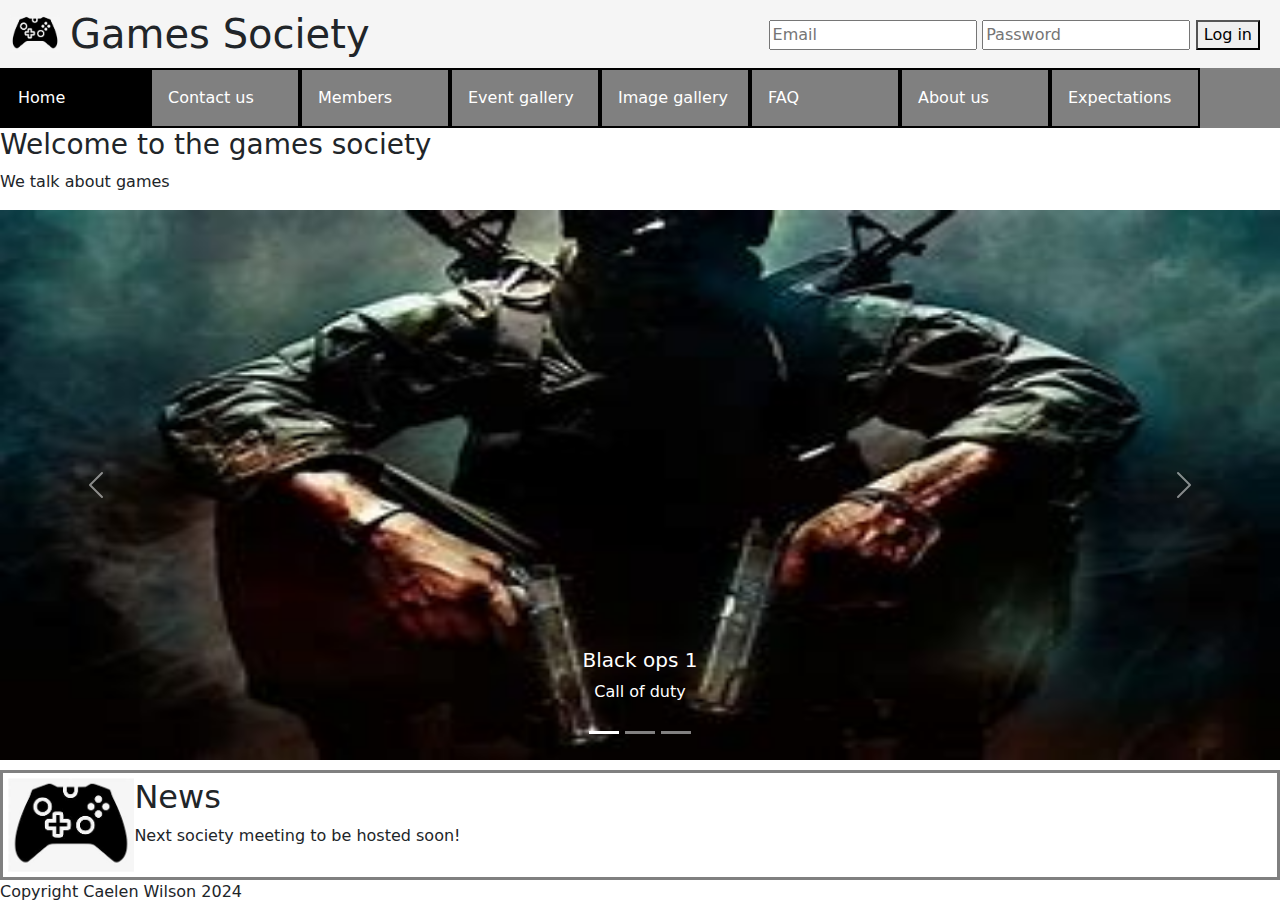
<file: index.html>
<!--
Threat Model
Threat Source: External
Threat Agent: Human
Threat Intention: Intentional
Threat Motivation: Unauthorised access, data theft
Threat Impact: Trust in society lost, user accounts accessed and potentially sensitive data leaked.
Threat Mitigation: Use HTTPS, encrypt user data and have 2fa and have data validation of the login
-->

<!DOCTYPE html>
<html lang="en-GB">
  <!-- Head -->
    <head>
        <title> Society </title>
        <link href="https://cdn.jsdelivr.net/npm/bootstrap@5.3.3/dist/css/bootstrap.min.css" rel="stylesheet" integrity="sha384-QWTKZyjpPEjISv5WaRU9OFeRpok6YctnYmDr5pNlyT2bRjXh0JMhjY6hW+ALEwIH" crossorigin="anonymous">
        <script src="https://cdn.jsdelivr.net/npm/bootstrap@5.3.3/dist/js/bootstrap.bundle.min.js" integrity="sha384-YvpcrYf0tY3lHB60NNkmXc5s9fDVZLESaAA55NDzOxhy9GkcIdslK1eN7N6jIeHz" crossorigin="anonymous"></script>
        <link rel="stylesheet" href="css/main.css">
        <meta charset="UTF-8">
    </head>

    <body>
    <!-- Header -->
    <header>
      <div class="header">
        <img src="Images/logo.jfif" alt="Logo" id = "logo">
        <h1 id = "h1"> Games Society </h1>
              <form class="formheader" name = "loginForm">
        <fieldset>
        <input type = "text" name = "Email" placeholder="Email">
        <input type = "text" name = "Password" placeholder="Password">
        <button type="button" value = "Login" onclick="loginClick()">Log in</button>
        </fieldset>
    </form>
    </div>
    </header>
    <!-- Nav bar -->
    <nav>
      <ul>
          <li class = "active"><a href="index.html"> Home </a></li>
          <li><a href="contact_us.html"> Contact us</a></li>
          <li><a href="current_members.html"> Members</a></li>
          <li><a href="event_gallery.html"> Event gallery</a></li>
          <li><a href="img_galley.html"> Image gallery</a></li>
          <li><a href="faq.html"> FAQ </a></li>
          <li><a href="about_us.html"> About us </a></li>
          <li><a href="expectations.html"> Expectations </a></li>
      </ul>
  </nav>

        <main>
          <!-- Main body -->
            <div>
                <h3>Welcome to the games society</h3>
                <p>We talk about games</p>
            </div>
            <div id="carouselExampleCaptions" class="carousel slide" data-bs-ride="carousel">
                <div class="carousel-indicators">
                  <button type="button" data-bs-target="#carouselExampleCaptions" data-bs-slide-to="0" class="active" aria-current="true" aria-label="Slide 1"></button>
                  <button type="button" data-bs-target="#carouselExampleCaptions" data-bs-slide-to="1" aria-label="Slide 2"></button>
                  <button type="button" data-bs-target="#carouselExampleCaptions" data-bs-slide-to="2" aria-label="Slide 3"></button>
                </div>
                <div class="carousel-inner">
                  <div class="carousel-item active">
                    <img src="Images/BO1.jfif" class="d-block w-100" alt = "Black ops 1">
                    <div class="carousel-caption d-none d-md-block">
                      <h5>Black ops 1</h5>
                      <p>Call of duty</p>
                    </div>
                  </div>
                  <div class="carousel-item">
                    <img src="Images/BO2.jfif" class="d-block w-100" alt = "Black ops 2">
                    <div class="carousel-caption d-none d-md-block">
                      <h5>Black ops 2</h5>
                      <p>Call of duty</p>
                    </div>
                  </div>
                  <div class="carousel-item">
                    <img src="Images/BO3.jfif" class="d-block w-100" alt = "Black ops 3">
                    <div class="carousel-caption d-none d-md-block">
                      <h5>Black ops 3</h5>
                      <p>Call of duty</p>
                    </div>
                  </div>
                </div>
                <button class="carousel-control-prev" type="button" data-bs-target="#carouselExampleCaptions" data-bs-slide="prev">
                  <span class="carousel-control-prev-icon" aria-hidden="true"></span>
                  <span class="visually-hidden">Previous</span>
                </button>
                <button class="carousel-control-next" type="button" data-bs-target="#carouselExampleCaptions" data-bs-slide="next">
                  <span class="carousel-control-next-icon" aria-hidden="true"></span>
                  <span class="visually-hidden">Next</span>
                </button>
              </div>
            
        </main>

        <aside>
          <article class = "clearfix">
            <img src="Images/logo.jfif" alt="Logo" id = "article-image">
            <h2> News </h2>
            <p> Next society meeting to be hosted soon! </p>
          </article>
        </aside>

        <footer>
          <!-- Footer -->
          <p> Copyright Caelen Wilson 2024 </p> 
        </footer>

        <script>
        var loggedIn = new Boolean(false)

        function loginClick(){
        var email = document.forms["loginForm"]["Email"].value;
        var password = document.forms["loginForm"]["Password"].value;
        var valid = new Boolean(true)

        if (email == "" && loggedIn == false){
          alert("You must input a email!")
          valid = false
        }else{
            if (password == "" && loggedIn == false){
                alert("You must input a password!")
                valid = false
          }
      }

        if(loggedIn == false && valid == true){
            alert('You have been logged in');
            loggedIn = true;
        }
        else if(loggedIn == true){
            alert('You have been logged out');
            loggedIn = false
        }
    };
        </script>
    </body>
</html>
</file>
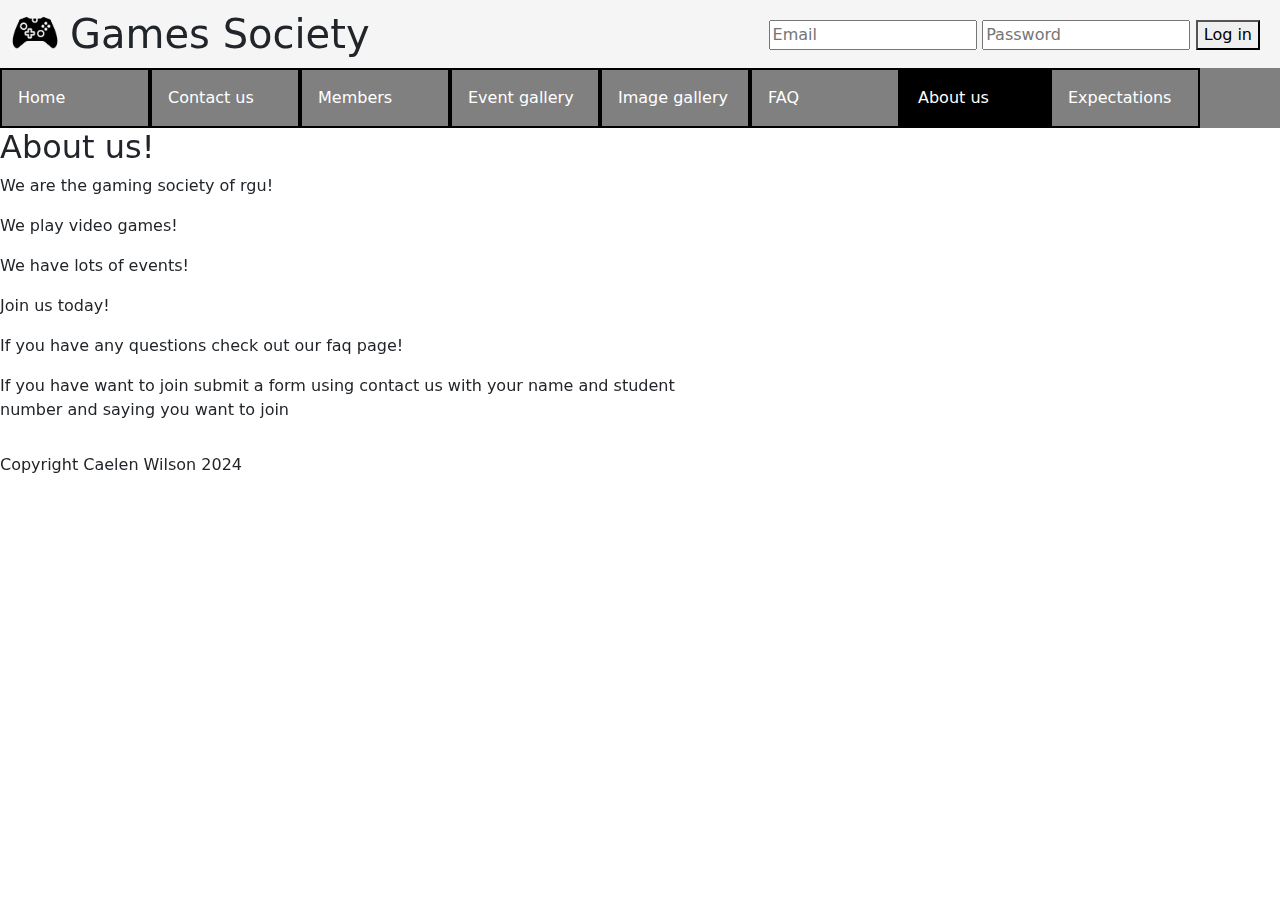
<file: about_us.html>
<!DOCTYPE html>
<html lang="en-GB">
     <!-- Head -->
    <head>
        <title> About us </title>
        <link href="https://cdn.jsdelivr.net/npm/bootstrap@5.3.3/dist/css/bootstrap.min.css" rel="stylesheet" integrity="sha384-QWTKZyjpPEjISv5WaRU9OFeRpok6YctnYmDr5pNlyT2bRjXh0JMhjY6hW+ALEwIH" crossorigin="anonymous">
        <script src="https://cdn.jsdelivr.net/npm/bootstrap@5.3.3/dist/js/bootstrap.bundle.min.js" integrity="sha384-YvpcrYf0tY3lHB60NNkmXc5s9fDVZLESaAA55NDzOxhy9GkcIdslK1eN7N6jIeHz" crossorigin="anonymous"></script>
        <link rel="stylesheet" href="css/main.css">
        <meta charset="UTF-8">
    </head>

    <body>
         <!-- Header -->
    <header>
      <div class="header">
        <img src="Images/logo.jfif" alt="Logo" id = "logo">
        <h1 id = "h1"> Games Society </h1>
        <form class="formheader" name = "loginForm">
            <fieldset>
            <input type = "text" name = "Email" placeholder="Email">
            <input type = "text" name = "Password" placeholder="Password">
            <button type="button" value = "Login" onclick="loginClick()">Log in</button>
            </fieldset>
        </form>
    </div>
    </header>
         <!-- Nav bar -->
        <nav>
            <ul>
                <li><a href="index.html"> Home </a></li>
                <li><a href="contact_us.html"> Contact us</a></li>
                <li><a href="current_members.html"> Members</a></li>
                <li><a href="event_gallery.html"> Event gallery</a></li>
                <li><a href="img_galley.html"> Image gallery</a></li>
                <li><a href="faq.html"> FAQ </a></li>
                <li class="active"><a href="about_us.html"> About us </a></li>
                <li><a href="expectations.html"> Expectations </a></li>
            </ul>
        </nav>

         <!-- Main body -->
        <main>
            <iframe width="560" height="315" src="https://www.youtube.com/embed/eroWCJodVa8?si=znOLmrSwSc5f7BgB" title="YouTube video player" allow="accelerometer; autoplay; clipboard-write; encrypted-media; gyroscope; picture-in-picture; web-share" referrerpolicy="strict-origin-when-cross-origin" allowfullscreen id = "about_us_video"></iframe>
            <h2> About us! </h2>
            <p> We are the gaming society of rgu! </p>
            <p> We play video games! </p>
            <p> We have lots of events! </p>
            <p> Join us today! </p>
            <p> If you have any questions check out our faq page! </p>
            <p> If you have want to join submit a form using contact us with your name and student number and saying you want to join </p>
        </main>

        <aside></aside>

        <footer>
             <!-- footer -->
          <p> Copyright Caelen Wilson 2024 </p> 
        </footer>

        <script>
        //javascript
        var loggedIn = new Boolean(false)

        function loginClick(){
        var email = document.forms["loginForm"]["Email"].value;
        var password = document.forms["loginForm"]["Password"].value;
        var valid = new Boolean(true)

        if (email == "" && loggedIn == false){
          alert("You must input a email!")
          valid = false
        }else{
            if (password == "" && loggedIn == false){
                alert("You must input a password!")
                valid = false
          }
      }

        if(loggedIn == false && valid == true){
            alert('You have been logged in');
            loggedIn = true;
        }
        else if(loggedIn == true){
            alert('You have been logged out');
            loggedIn = false
        }
    };
        </script>
    </body>
</html>
</file>
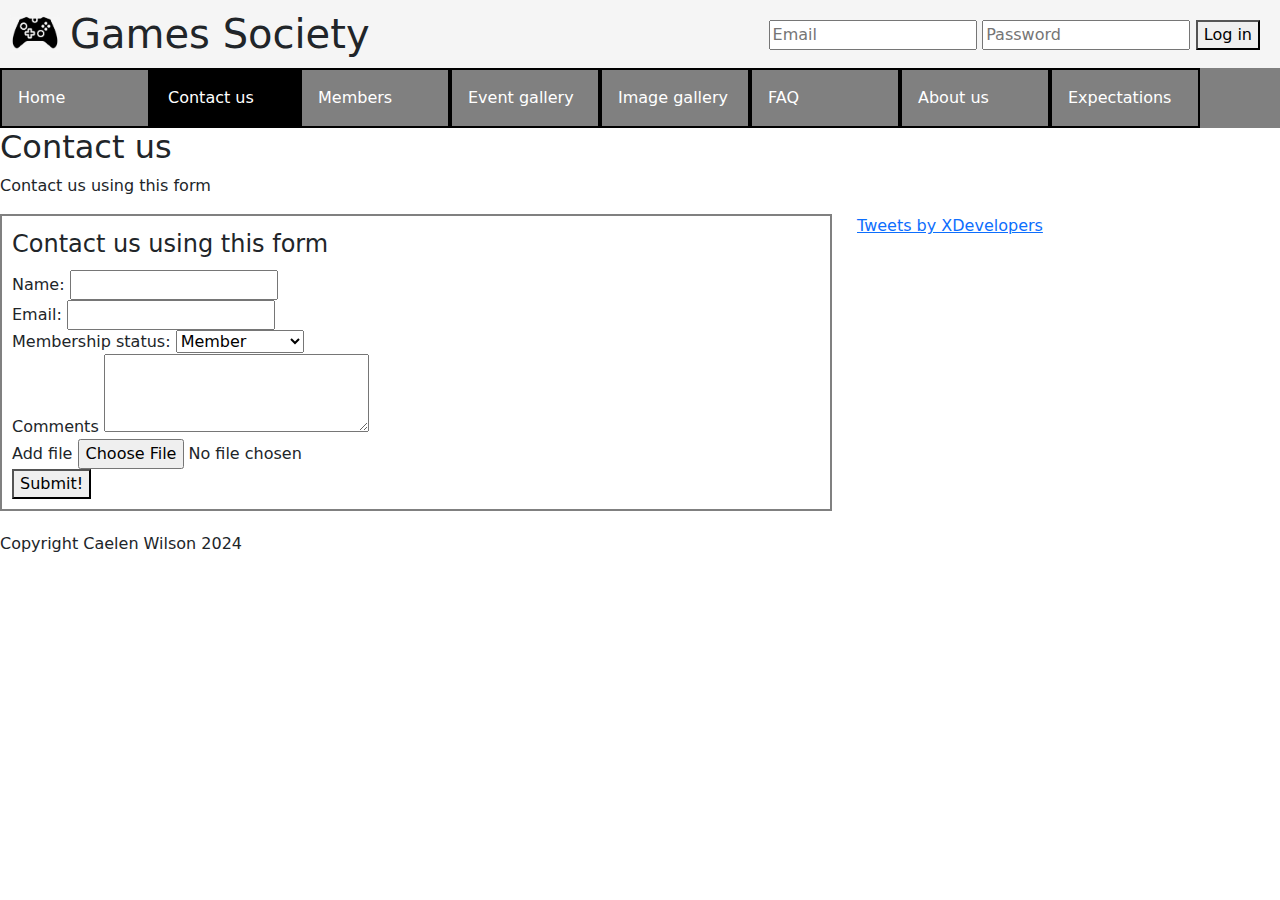
<file: contact_us.html>
<!DOCTYPE html>
<html lang="en-GB">
     <!-- Head -->
    <head>
        <title> Contact us! </title>
        <link href="https://cdn.jsdelivr.net/npm/bootstrap@5.3.3/dist/css/bootstrap.min.css" rel="stylesheet" integrity="sha384-QWTKZyjpPEjISv5WaRU9OFeRpok6YctnYmDr5pNlyT2bRjXh0JMhjY6hW+ALEwIH" crossorigin="anonymous">
        <script src="https://cdn.jsdelivr.net/npm/bootstrap@5.3.3/dist/js/bootstrap.bundle.min.js" integrity="sha384-YvpcrYf0tY3lHB60NNkmXc5s9fDVZLESaAA55NDzOxhy9GkcIdslK1eN7N6jIeHz" crossorigin="anonymous"></script>
        <link rel="stylesheet" href="css/main.css">
        <meta charset="UTF-8">
    </head>
    <body>
    <!-- Header -->
    <header>
        <div class="header">
            <img src="Images/logo.jfif" alt="Logo" id = "logo">
            <h1 id = "h1"> Games Society </h1>
            
        <form class="formheader" name = "loginForm">
             <!-- Login form -->
            <fieldset>
            <input type = "text" name = "Email" placeholder="Email">
            <input type = "text" name = "Password" placeholder="Password">
            <button type="button" value = "Login" onclick="loginClick()">Log in</button>
            </fieldset>
        </form>
        </div>
    </header>
    <nav>
         <!-- Nav bar -->
        <ul>
            <li><a href="index.html"> Home </a></li>
            <li class = "active"><a href="contact_us.html"> Contact us</a></li>
            <li><a href="current_members.html"> Members</a></li>
            <li><a href="event_gallery.html"> Event gallery</a></li>
            <li><a href="img_galley.html"> Image gallery</a></li>
            <li><a href="faq.html"> FAQ </a></li>
            <li><a href="about_us.html"> About us </a></li>
            <li><a href="expectations.html"> Expectations </a></li>
        </ul>
    </nav>
        <main>
             <!-- Main body -->
            <section>
                <h2> Contact us </h2>
                <p>Contact us using this form</p>
            </section>

            <div id="left-col">
                <form>
                    <fieldset id = "contacusform">
                        <legend>Contact us using this form</legend>

                        <label for = "name">Name:</label>
                        <input type = "text" id = "name" name = "name"><br>

                        <label for = "email">Email:</label>
                        <input type = "email" id = "email" name = "email"><br>

                        <label for = "membership">Membership status:</label> 
                        <select id = "membership" name = "membership">
                            <option value = "member">Member</option>
                            <option value = "non-member">Non-member</option>
                        </select><br>
                        
                        <label for = "Comment">Comments</label>
                        <textarea id = "Comment" name = "comment" rows = "3" cols = "30"></textarea><br>
                        
                        <label for = "attachment">Add file</label>
                        <input type = "file" id = "attachment" name = "attachment"><br>

                        <button type="button" value = "submit" onclick="send_form('form_outcome', 'Form has been sent successfully')">Submit!</button>
                    </fieldset>
                </form>
                <p id="form_outcome"></p>
            </div>
        </main>

            <div id = "right-col">
                <a class="twitter-timeline" data-width="250" data-height="290" data-dnt="true" data-theme="dark" href="https://twitter.com/XDevelopers?ref_src=twsrc%5Etfw">Tweets by XDevelopers</a> <script async src="https://platform.twitter.com/widgets.js"></script>
            </div>

        <aside></aside>

        <footer>
             <!-- Footer -->
            <p> Copyright Caelen Wilson 2024 </p> 
        </footer>

        <script>
            //javascript
            var loggedIn = new Boolean(false)

            function loginClick(){
        var email = document.forms["loginForm"]["Email"].value;
        var password = document.forms["loginForm"]["Password"].value;
        var valid = new Boolean(true)

        if (email == "" && loggedIn == false){
            alert("You must input a email!")
            valid = false
        }else{
            if (password == "" && loggedIn == false){
                alert("You must input a password!")
                valid = false
            }
        }

        if(loggedIn == false  && valid == true){
            alert('You have been logged in');
            loggedIn = true;
        }
        else if(loggedIn == true){
            alert('You have been logged out');
            loggedIn = false
        }
    };

            function send_form(id, message){
                document.getElementById(id).innerHTML=message;
            }
        </script>
    </body>
</html>
</file>
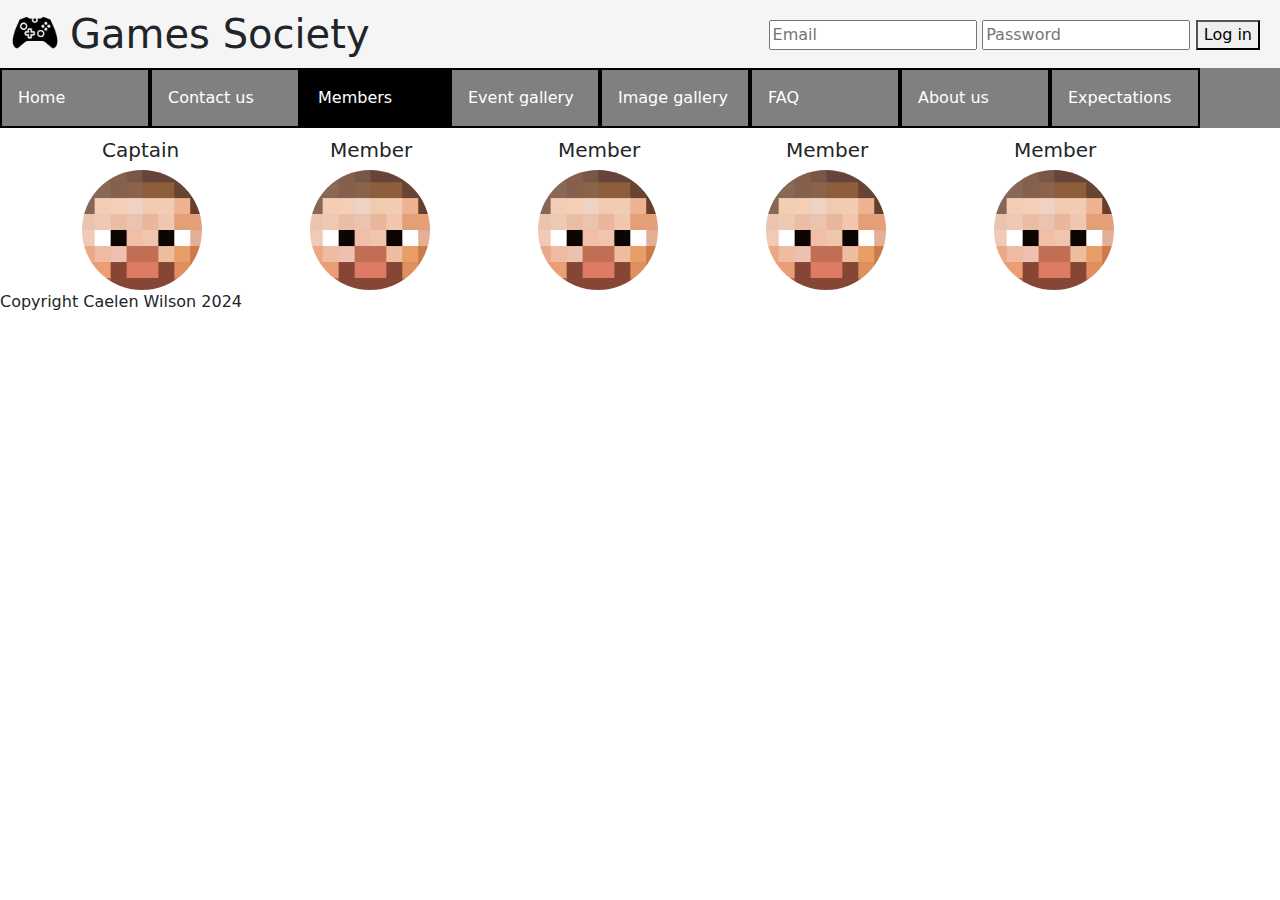
<file: current_members.html>
<!--
Threat Model
Threat Source: External
Threat Agent: Human
Threat Intention: Intentional
Threat Motivation: Embarrass the society
Threat Impact: Members images changed, loss in the trust of the society.
Threat Mitigation: Only allow members to change their images if they have 2fa enabled
-->

<!DOCTYPE html>
<html lang="en-GB">
     <!-- Head -->
    <head>
        <title> Current Members </title>
        <link href="https://cdn.jsdelivr.net/npm/bootstrap@5.3.3/dist/css/bootstrap.min.css" rel="stylesheet" integrity="sha384-QWTKZyjpPEjISv5WaRU9OFeRpok6YctnYmDr5pNlyT2bRjXh0JMhjY6hW+ALEwIH" crossorigin="anonymous">
        <script src="https://cdn.jsdelivr.net/npm/bootstrap@5.3.3/dist/js/bootstrap.bundle.min.js" integrity="sha384-YvpcrYf0tY3lHB60NNkmXc5s9fDVZLESaAA55NDzOxhy9GkcIdslK1eN7N6jIeHz" crossorigin="anonymous"></script>
        <link rel="stylesheet" href="css/main.css">
        <meta charset="UTF-8">
    </head>
    <body>
    <!-- Header -->
    <header>
        <div class="header">
            <img src="Images/logo.jfif" alt="Logo" id = "logo">
            <h1 id = "h1"> Games Society </h1>
            <form class="formheader" name = "loginForm">
                <fieldset>
                <input type = "text" name = "Email" placeholder="Email">
                <input type = "text" name = "Password" placeholder="Password">
                <button type="button" value = "Login" onclick="loginClick()">Log in</button>
                </fieldset>
            </form>
        </div>
    </header>

    <nav>
         <!-- Nav bar -->
        <ul>
            <li><a href="index.html"> Home </a></li>
            <li><a href="contact_us.html"> Contact us</a></li>
            <li class="active"><a href="current_members.html"> Members</a></li>
            <li><a href="event_gallery.html"> Event gallery</a></li>
            <li><a href="img_galley.html"> Image gallery</a></li>
            <li><a href="faq.html"> FAQ </a></li>
            <li><a href="about_us.html"> About us </a></li>
            <li><a href="expectations.html"> Expectations </a></li>
        </ul>
    </nav>

        <main>
             <!-- Main -->
            <div>
                <div class="container">
                    <div class="row">
                        <div class = "col-sm">
                            <h5 class="members"> Captain </h5>
                            <img src="Images/steve.jfif" class="rounded-circle massie-hovering" width="120" height="120" style="overflow:hidden" alt = "Steve">
                        </div>
                        <div class = "col-sm">
                            <h5 class = "members"> Member </h5>
                            <img src="Images/steve.jfif" class="rounded-circle massie-hovering" width="120" height="120" style="overflow:hidden" alt = "Steve">
                        </div>
                        <div class = "col-sm">
                            <h5 class="members"> Member </h5>
                            <img src="Images/steve.jfif" class="rounded-circle massie-hovering" width="120" height="120" style="overflow:hidden" alt = "Steve">
                        </div>
                        <div class = "col-sm">
                            <h5 class = "members"> Member </h5>
                            <img src="Images/steve.jfif" class="rounded-circle massie-hovering" width="120" height="120" style="overflow:hidden" alt = "Steve">
                        </div>
                        <div class = "col-sm">
                            <h5 class="members"> Member </h5>
                            <img src="Images/steve.jfif" class="rounded-circle massie-hovering" width="120" height="120" style="overflow:hidden" alt = "Steve">
                        </div>
                    </div>
                </div>
            </div>
        </main>

        <aside></aside>

        <footer>
             <!-- Footer -->
            <p> Copyright Caelen Wilson 2024 </p> 
        </footer>
        <script>
        //Javascript
        var loggedIn = new Boolean(false)

    function loginClick(){
        var email = document.forms["loginForm"]["Email"].value; //get value of the loginForms email
        var password = document.forms["loginForm"]["Password"].value; //get value of the loginForms password
        var valid = new Boolean(true) //create a new boolean
    
        if (email == "" && loggedIn == false){
            alert("You must input a email!")
            valid = false
        }else{
            if (password == "" && loggedIn == false){
                alert("You must input a password!")
                valid = false
            }
        }

        if(loggedIn == false && valid == true){
            alert('You have been logged in');
            loggedIn = true;
        }
        else if(loggedIn == true){
            alert('You have been logged out');
            loggedIn = false
        }
    };
        </script>
    </body>
</html>
</file>
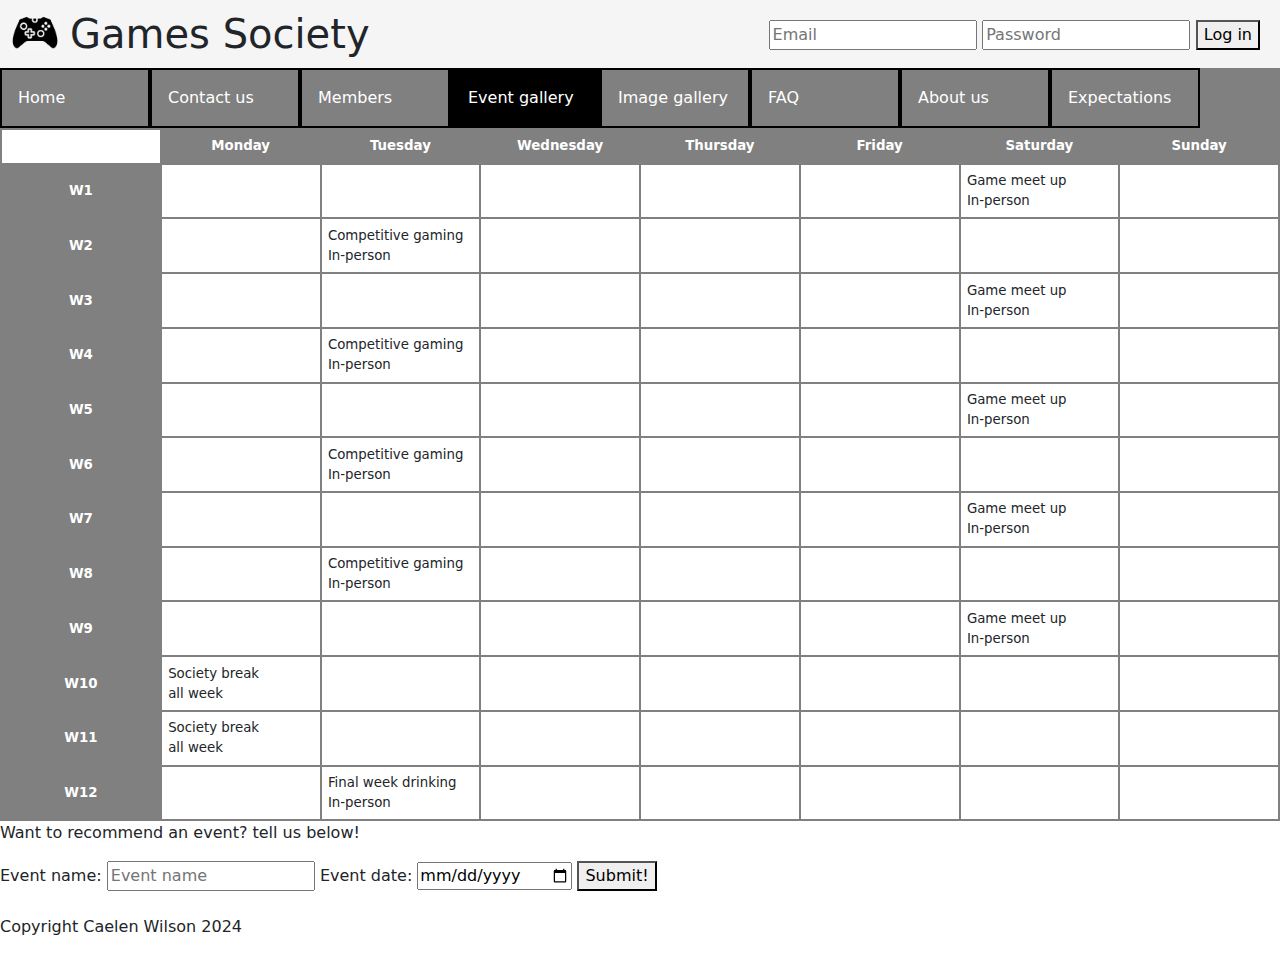
<file: event_gallery.html>
<!DOCTYPE html>
<html lang="en-GB">
     <!-- Head -->
    <head>
        <title> Events</title>
        <link href="https://cdn.jsdelivr.net/npm/bootstrap@5.3.3/dist/css/bootstrap.min.css" rel="stylesheet" integrity="sha384-QWTKZyjpPEjISv5WaRU9OFeRpok6YctnYmDr5pNlyT2bRjXh0JMhjY6hW+ALEwIH" crossorigin="anonymous">
        <script src="https://cdn.jsdelivr.net/npm/bootstrap@5.3.3/dist/js/bootstrap.bundle.min.js" integrity="sha384-YvpcrYf0tY3lHB60NNkmXc5s9fDVZLESaAA55NDzOxhy9GkcIdslK1eN7N6jIeHz" crossorigin="anonymous"></script>
        <link rel="stylesheet" href="css/main.css">
        <meta charset="UTF-8">
    </head>

    <body>
    <!-- Header -->
    <header> 
        <div class="header">
            <img src="Images/logo.jfif" alt="Logo" id = "logo">
            <h1 id = "h1"> Games Society </h1>
            <form class="formheader" name = "loginForm">
                <fieldset>
                    <input type = "text" name = "Email" placeholder="Email">
                    <input type = "text" name = "Password" placeholder="Password" >
                    <button type="button" value = "Login" onclick="loginClick()">Log in</button>
                </fieldset>
            </form>
        </div>
    </header>

    <nav>
         <!-- Nav bar -->
        <ul>
            <li><a href="index.html"> Home </a></li>
            <li><a href="contact_us.html"> Contact us</a></li>
            <li><a href="current_members.html"> Members</a></li>
            <li class = "active"><a href="event_gallery.html"> Event gallery</a></li>
            <li><a href="img_galley.html"> Image gallery</a></li>
            <li><a href="faq.html"> FAQ </a></li>
            <li><a href="about_us.html"> About us </a></li>
            <li><a href="expectations.html"> Expectations </a></li>
        </ul>
    </nav>

        <main>
             <!-- Main body -->
            <div>
                <table>
                    <tr>
                        <td></td>
                        <th>Monday</th>
                        <th>Tuesday</th>
                        <th>Wednesday</th>
                        <th>Thursday</th>
                        <th>Friday</th>
                        <th>Saturday</th>
                        <th>Sunday</th>
                    </tr>
                    
                    <tr>
                        <th>W1</th>
                        <td></td>
                        <td></td>
                        <td></td>
                        <td></td>
                        <td></td>
                        <td>Game meet up<br>In-person</td>
                        <td></td>
                    </tr>

                    <tr> 
                        <th>W2</th>
                        <td></td><td>Competitive gaming<br>In-person</td>
                        <td></td>
                        <td></td>
                        <td></td>
                        <td></td>
                        <td></td>
                    </tr>

                    <tr>
                        <th>W3</th>
                        <td></td>
                        <td></td>
                        <td></td>
                        <td></td>
                        <td></td>
                        <td>Game meet up<br>In-person</td>
                        <td></td>
                    </tr>

                    <tr> 
                        <th>W4</th>
                        <td></td><td>Competitive gaming<br>In-person</td>
                        <td></td>
                        <td></td>
                        <td></td>
                        <td></td>
                        <td></td>
                    </tr>

                    <tr>
                        <th>W5</th>
                        <td></td>
                        <td></td>
                        <td></td>
                        <td></td>
                        <td></td>
                        <td>Game meet up<br>In-person</td>
                        <td></td>
                    </tr>

                    <tr> 
                        <th>W6</th>
                        <td></td><td>Competitive gaming<br>In-person</td>
                        <td></td>
                        <td></td>
                        <td></td>
                        <td></td>
                        <td></td>
                    </tr>

                    <tr>
                        <th>W7</th>
                        <td></td>
                        <td></td>
                        <td></td>
                        <td></td>
                        <td></td>
                        <td>Game meet up<br>In-person</td>
                        <td></td>
                    </tr>

                    <tr> 
                        <th>W8</th>
                        <td></td><td>Competitive gaming<br>In-person</td>
                        <td></td>
                        <td></td>
                        <td></td>
                        <td></td>
                        <td></td>
                    </tr>

                    <tr>
                        <th>W9</th>
                        <td></td>
                        <td></td>
                        <td></td>
                        <td></td>
                        <td></td>
                        <td>Game meet up<br>In-person</td>
                        <td></td>
                    </tr>

                    <tr> 
                        <th>W10</th>
                        <td>Society break<br>all week</td>
                        <td></td>
                        <td></td>
                        <td></td>
                        <td></td>
                        <td></td>
                        <td></td>
                    </tr>

                    <tr>
                        <th>W11</th>
                        <td>Society break<br>all week</td>
                        <td></td>
                        <td></td>
                        <td></td>
                        <td></td>
                        <td></td>
                        <td></td>
                    </tr>

                    <tr> 
                    <th>W12</th>
                    <td></td><td>Final week drinking<br>In-person</td>
                    <td></td>
                    <td></td>
                    <td></td>
                    <td></td>
                    <td></td>
                    </tr>
                    </table>
            </div>
            <p> Want to recommend an event? tell us below! </p>
            <form name = "event"> 
                <label for = "event_title">Event name:</label>
                        <input type = "text" id = "event_title" name = "event_title" placeholder="Event name">
                <label for = "event_date">Event date:</label>
                        <input type = "date" id = "event_date" name = "event_date">
                <button type="button" value = "submit" onclick="submit_event()">Submit!</button>
            </form>

        </main>

        <aside></aside>

        <footer>
             <!-- Footer -->
            <br>
            <p> Copyright Caelen Wilson 2024 </p> 
        </footer>

        <script>
            //Javascript
        var loggedIn = new Boolean(false)

        function loginClick(){
            var email = document.forms["loginForm"]["Email"].value;
            var password = document.forms["loginForm"]["Password"].value;
            var valid = new Boolean(true)
            
            if (email == "" && loggedIn == false){
                alert("You must input a email!")
                valid = false
            }else{
                if (password == "" && loggedIn == false){
                    alert("You must input a password!")
                    valid = false
                }
            }

            if(loggedIn == false && valid == true){
                alert('You have been logged in');
                loggedIn = true;
            }
            else if(loggedIn == true){
                alert('You have been logged out');
                loggedIn = false
            }
        };

        function submit_event(){
            var title = document.forms["event"]["event_title"].value;
            var date = document.forms["event"]["event_date"].value;
            if (title == "") {
                alert("An event must have a title!");
            }
            else {
                if (date.length == 0) {
                    alert("An event must have a date!");
                }
                else {
                    alert("Event submitted! The society will contact you soon!");
                }
            }
        };
        </script>
    </body>
</html>
</file>
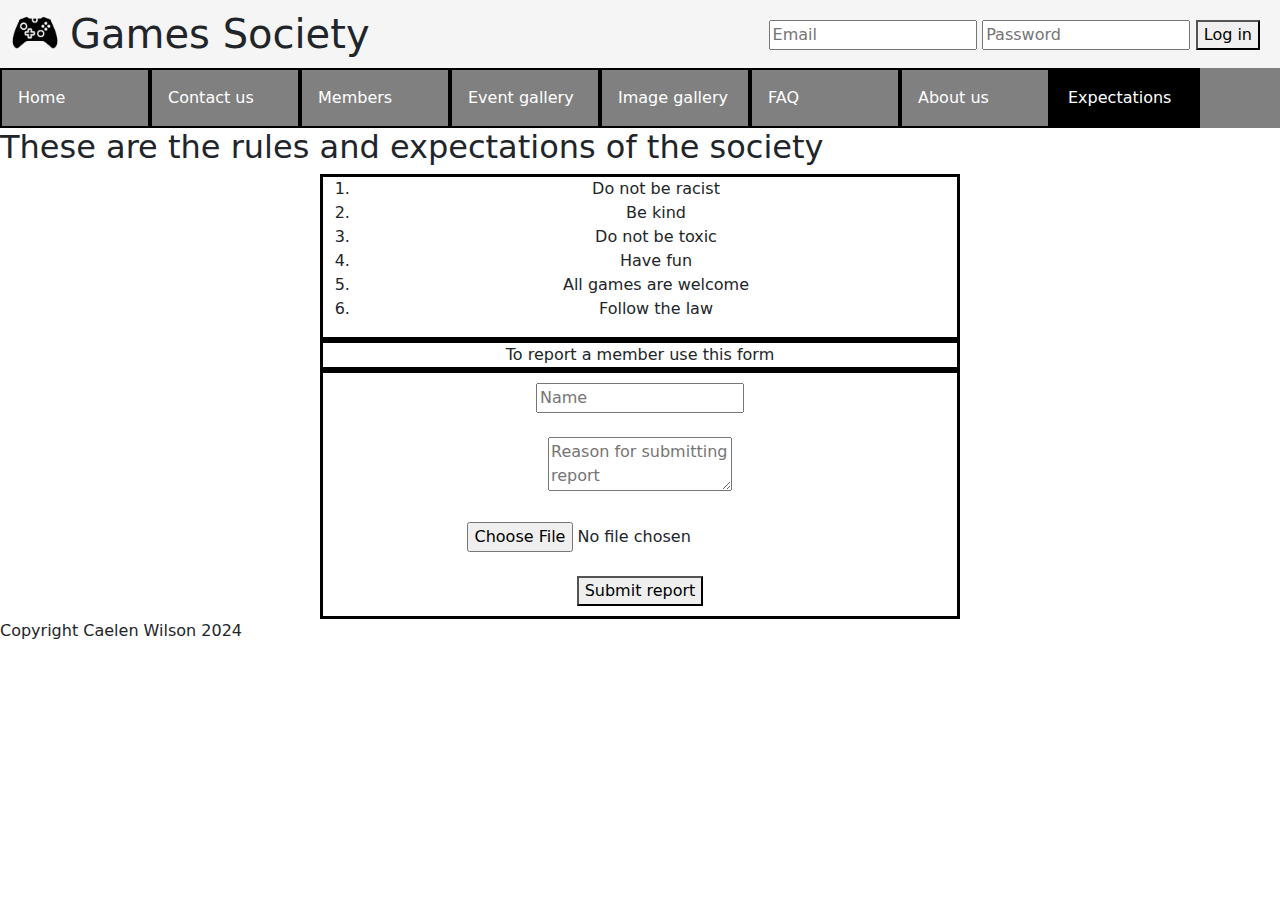
<file: expectations.html>
<!DOCTYPE html>
<html lang="en-GB">
    <!-- Head -->
    <head>
        <title> Expectations </title>
        <link href="https://cdn.jsdelivr.net/npm/bootstrap@5.3.3/dist/css/bootstrap.min.css" rel="stylesheet" integrity="sha384-QWTKZyjpPEjISv5WaRU9OFeRpok6YctnYmDr5pNlyT2bRjXh0JMhjY6hW+ALEwIH" crossorigin="anonymous">
        <script src="https://cdn.jsdelivr.net/npm/bootstrap@5.3.3/dist/js/bootstrap.bundle.min.js" integrity="sha384-YvpcrYf0tY3lHB60NNkmXc5s9fDVZLESaAA55NDzOxhy9GkcIdslK1eN7N6jIeHz" crossorigin="anonymous"></script>
        <link rel="stylesheet" href="css/main.css">
        <meta charset="UTF-8">
    </head>

    <body>
    <!-- Header -->
    <header>
      <div class="header">
        <img src="Images/logo.jfif" alt="Logo" id = "logo">
        <h1 id = "h1"> Games Society </h1>
        <form class="formheader" name = "loginForm">
            <fieldset>
            <input type = "text" name = "Email" placeholder="Email">
            <input type = "text" name = "Password" placeholder="Password">
            <button type="button" value = "Login" onclick="loginClick()">Log in</button>
            </fieldset>
        </form>
    </div>
    </header>
        <!-- Nav bar -->
        <nav>
            <ul>
                <li><a href="index.html"> Home </a></li>
                <li><a href="contact_us.html"> Contact us</a></li>
                <li><a href="current_members.html"> Members</a></li>
                <li><a href="event_gallery.html"> Event gallery</a></li>
                <li><a href="img_galley.html"> Image gallery</a></li>
                <li><a href="faq.html"> FAQ </a></li>
                <li><a href="about_us.html"> About us </a></li>
                <li class="active"><a href="expectations.html"> Expectations </a></li>
            </ul>
        </nav>

        <main>
            <!-- Main body -->
            <h2> These are the rules and expectations of the society </h2>
            <div class = "rules">
                <ol>
                    <li>Do not be racist</li>
                    <li>Be kind</li>
                    <li>Do not be toxic </li>
                    <li>Have fun</li>
                    <li>All games are welcome</li>
                    <li>Follow the law</li>
                </ol>
            </div>
            <p class = "rules"> To report a member use this form </p>
            <form name = "reportForm" class = "rules">
                <fieldset>
                <input type = "text" name = "Name" placeholder="Name"><br><br>
                <textarea name = "Reason" placeholder="Reason for submitting report"></textarea><br><br>
                <input type = "file" name = "Evidence"><br><br>
                <button type="button" value = "report" onclick="reportMember()">Submit report</button>
                </fieldset>
            </form>

        <aside></aside>

        <footer>
            <!-- Footer -->
          <p> Copyright Caelen Wilson 2024 </p> 
        </footer>

        <script>
        //javascript
        var loggedIn = new Boolean(false)

        function loginClick(){
        var email = document.forms["loginForm"]["Email"].value;
        var password = document.forms["loginForm"]["Password"].value;
        var valid = new Boolean(true)

        if (email == "" && loggedIn == false){
          alert("You must input a email!")
          valid = false
        }else{
            if (password == "" && loggedIn == false){
                alert("You must input a password!")
                valid = false
          }
      }

        if(loggedIn == false && valid == true){
            alert('You have been logged in');
            loggedIn = true;
        }
        else if(loggedIn == true){
            alert('You have been logged out');
            loggedIn = false
        }
    };

    function reportMember(){
        var name = document.forms["reportForm"]["Name"].value;
        var reason = document.forms["reportForm"]["Reason"].value;
        var evidence = document.forms["reportForm"]["Evidence"].value;
        var valid = new Boolean(true)

        if (name == ""){
          alert("You must input a name!")
          valid = false
        }else{
            if (reason == ""){
                alert("You must input a reason!")
                valid = false
            }else if(evidence == ""){
                alert("You must input a evidence file")
                valid = false
          }
      }

        if(valid == true){
            alert('Report has been submitted');
            loggedIn = true;
        }
    };
        </script>
    </body>
</html>
</file>
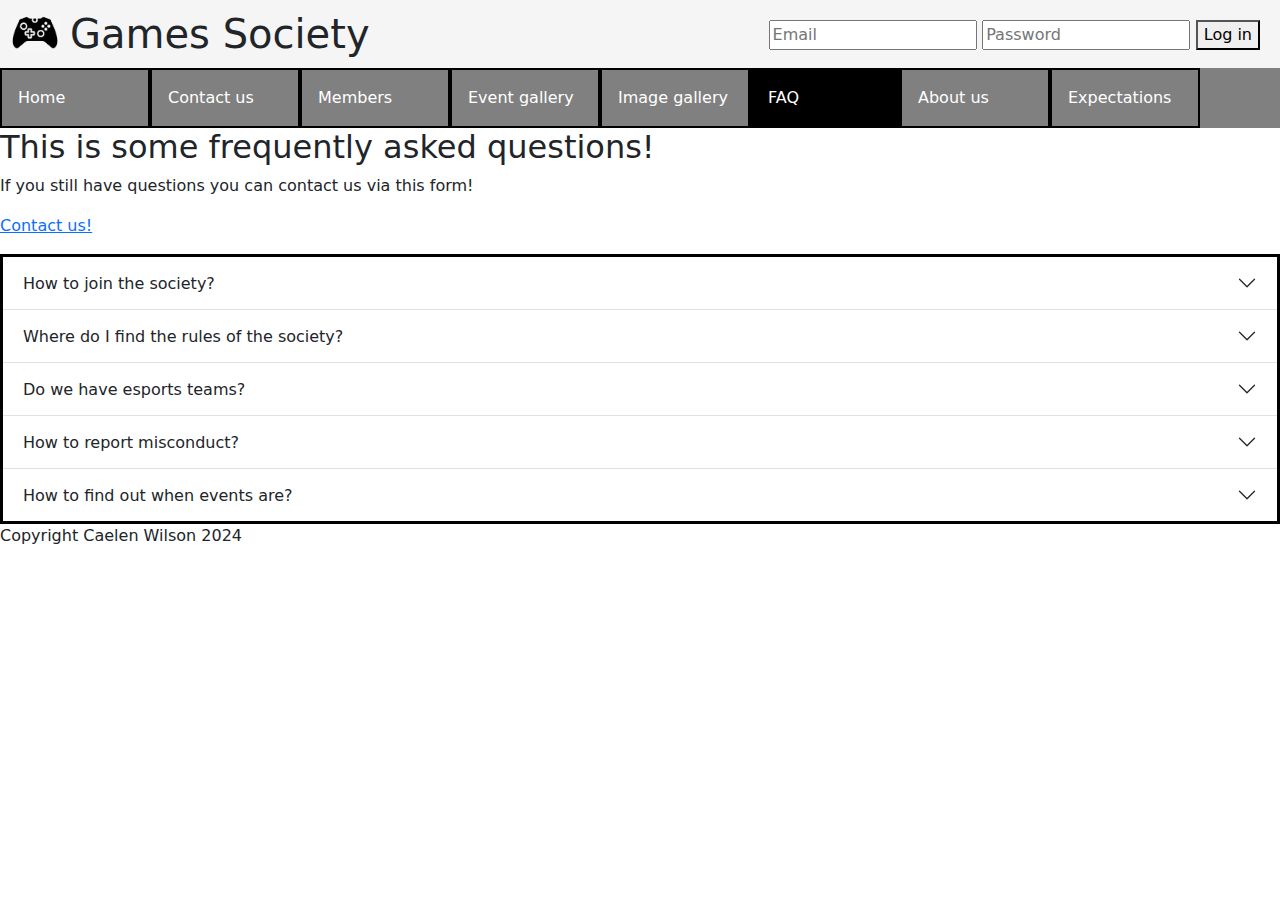
<file: faq.html>
<!DOCTYPE html>
<html lang="en-GB">
   <!-- Head -->
    <head>
        <title> FAQ </title>
        <link href="https://cdn.jsdelivr.net/npm/bootstrap@5.3.3/dist/css/bootstrap.min.css" rel="stylesheet" integrity="sha384-QWTKZyjpPEjISv5WaRU9OFeRpok6YctnYmDr5pNlyT2bRjXh0JMhjY6hW+ALEwIH" crossorigin="anonymous">
        <script src="https://cdn.jsdelivr.net/npm/bootstrap@5.3.3/dist/js/bootstrap.bundle.min.js" integrity="sha384-YvpcrYf0tY3lHB60NNkmXc5s9fDVZLESaAA55NDzOxhy9GkcIdslK1eN7N6jIeHz" crossorigin="anonymous"></script>
        <link rel="stylesheet" href="css/main.css">
        <meta charset="UTF-8">
    </head>

    <body>
    <!-- Header -->
    <header>
      <div class="header">
        <img src="Images/logo.jfif" alt="Logo" id = "logo">
        <h1 id = "h1"> Games Society </h1>
        <form class="formheader" name = "loginForm">
            <fieldset>
            <input type = "text" name = "Email" placeholder="Email">
            <input type = "text" name = "Password" placeholder="Password">
            <button type="button" value = "Login" onclick="loginClick()">Log in</button>
            </fieldset>
        </form>
    </div>
    </header>
        <nav>
           <!-- Nav bar -->
            <ul>
                <li><a href="index.html"> Home </a></li>
                <li><a href="contact_us.html"> Contact us</a></li>
                <li><a href="current_members.html"> Members</a></li>
                <li><a href="event_gallery.html"> Event gallery</a></li>
                <li><a href="img_galley.html"> Image gallery</a></li>
                <li class = "active"><a href="faq.html"> FAQ </a></li>
                <li><a href="about_us.html"> About us </a></li>
                <li><a href="expectations.html"> Expectations </a></li>
            </ul>
        </nav>

        <main>
           <!-- Main body -->
            <h2> This is some frequently asked questions! </h2>
            <p> If you still have questions you can contact us via this form! </p>
            <p><a href="contact_us.html"> Contact us!</a></p>
            <div class="accordion accordion-flush" id="FAQ"> <!-- https://getbootstrap.com/docs/5.2/components/accordion/ -->
                <div class="accordion-item">
                  <h2 class="accordion-header" id="flush-headingOne">
                    <button class="accordion-button collapsed" type="button" data-bs-toggle="collapse" data-bs-target="#flush-collapseOne" aria-expanded="false" aria-controls="flush-collapseOne">
                      How to join the society?
                    </button>
                  </h2>
                  <div id="flush-collapseOne" class="accordion-collapse collapse" aria-labelledby="flush-headingOne" data-bs-parent="#accordionFlushExample">
                    <div class="accordion-body">  Submit a request using the contact us form with your name and student number!<br> 
                    You can find this form here! <a href="contact_us.html"> Contact us!</a></div>
                  </div>
                </div>
                <div class="accordion-item">
                  <h2 class="accordion-header" id="flush-headingTwo">
                    <button class="accordion-button collapsed" type="button" data-bs-toggle="collapse" data-bs-target="#flush-collapseTwo" aria-expanded="false" aria-controls="flush-collapseTwo">
                      Where do I find the rules of the society?
                    </button>
                  </h2>
                  <div id="flush-collapseTwo" class="accordion-collapse collapse" aria-labelledby="flush-headingTwo" data-bs-parent="#accordionFlushExample">
                    <div class="accordion-body"> You can find our rules and expectations by clicking this link below! <br> 
                    <a href="expectations.html"> Expectations</a></div>
                  </div>
                </div>
                <div class="accordion-item">
                  <h2 class="accordion-header" id="flush-headingThree">
                    <button class="accordion-button collapsed" type="button" data-bs-toggle="collapse" data-bs-target="#flush-collapseThree" aria-expanded="false" aria-controls="flush-collapseThree">
                      Do we have esports teams?
                    </button>
                  </h2>
                  <div id="flush-collapseThree" class="accordion-collapse collapse" aria-labelledby="flush-headingThree" data-bs-parent="#accordionFlushExample">
                    <div class="accordion-body"> Unfortunately we currently do not have any esports teams <br>
                    However there are plans in the future for a few esports teams to be made in the society</div>
                  </div>
                </div>
                <div class="accordion-item">
                    <h2 class="accordion-header" id="flush-headingFour">
                      <button class="accordion-button collapsed" type="button" data-bs-toggle="collapse" data-bs-target="#flush-collapseFour" aria-expanded="false" aria-controls="flush-collapseFour">
                        How to report misconduct?
                      </button>
                    </h2>
                    <div id="flush-collapseFour" class="accordion-collapse collapse" aria-labelledby="flush-headingFour" data-bs-parent="#accordionFlushExample">
                      <div class="accordion-body"> You can report member misconduct via the form on the expectations page <br>
                    <p> You can find the link here: <a href="expectations.html"> Expectations</a></p></div>
                    </div>
                  </div>
                <div class="accordion-item">
                    <h2 class="accordion-header" id="flush-headingFive">
                      <button class="accordion-button collapsed" type="button" data-bs-toggle="collapse" data-bs-target="#flush-collapseFive" aria-expanded="false" aria-controls="flush-collapseFive">
                        How to find out when events are?
                      </button>
                    </h2>
                    <div id="flush-collapseFive" class="accordion-collapse collapse" aria-labelledby="flush-headingFive" data-bs-parent="#accordionFlushExample">
                      <div class="accordion-body"> You can find out when events are and can also suggest them on the event gallery page! <br>
                    <p> You can find the link here: <a href="event_gallery.html"> Events </a></p></div>
                    </div>
                  </div>
              </div>
        </main>

        <aside></aside>

        <footer>
           <!-- Footer -->
          <p> Copyright Caelen Wilson 2024 </p> 
        </footer>

        <script>
          //Javascript
        var loggedIn = new Boolean(false)

        function loginClick(){
        var email = document.forms["loginForm"]["Email"].value;
        var password = document.forms["loginForm"]["Password"].value;
        var valid = new Boolean(true)

        if (email == "" && loggedIn == false){
          alert("You must input a email!")
          valid = false
        }else{
            if (password == "" && loggedIn == false){
                alert("You must input a password!")
                valid = false
          }
      }

        if(loggedIn == false && valid == true){
            alert('You have been logged in');
            loggedIn = true;
        }
        else if(loggedIn == true){
            alert('You have been logged out');
            loggedIn = false
        }
    };
        </script>
    </body>
</html>
</file>
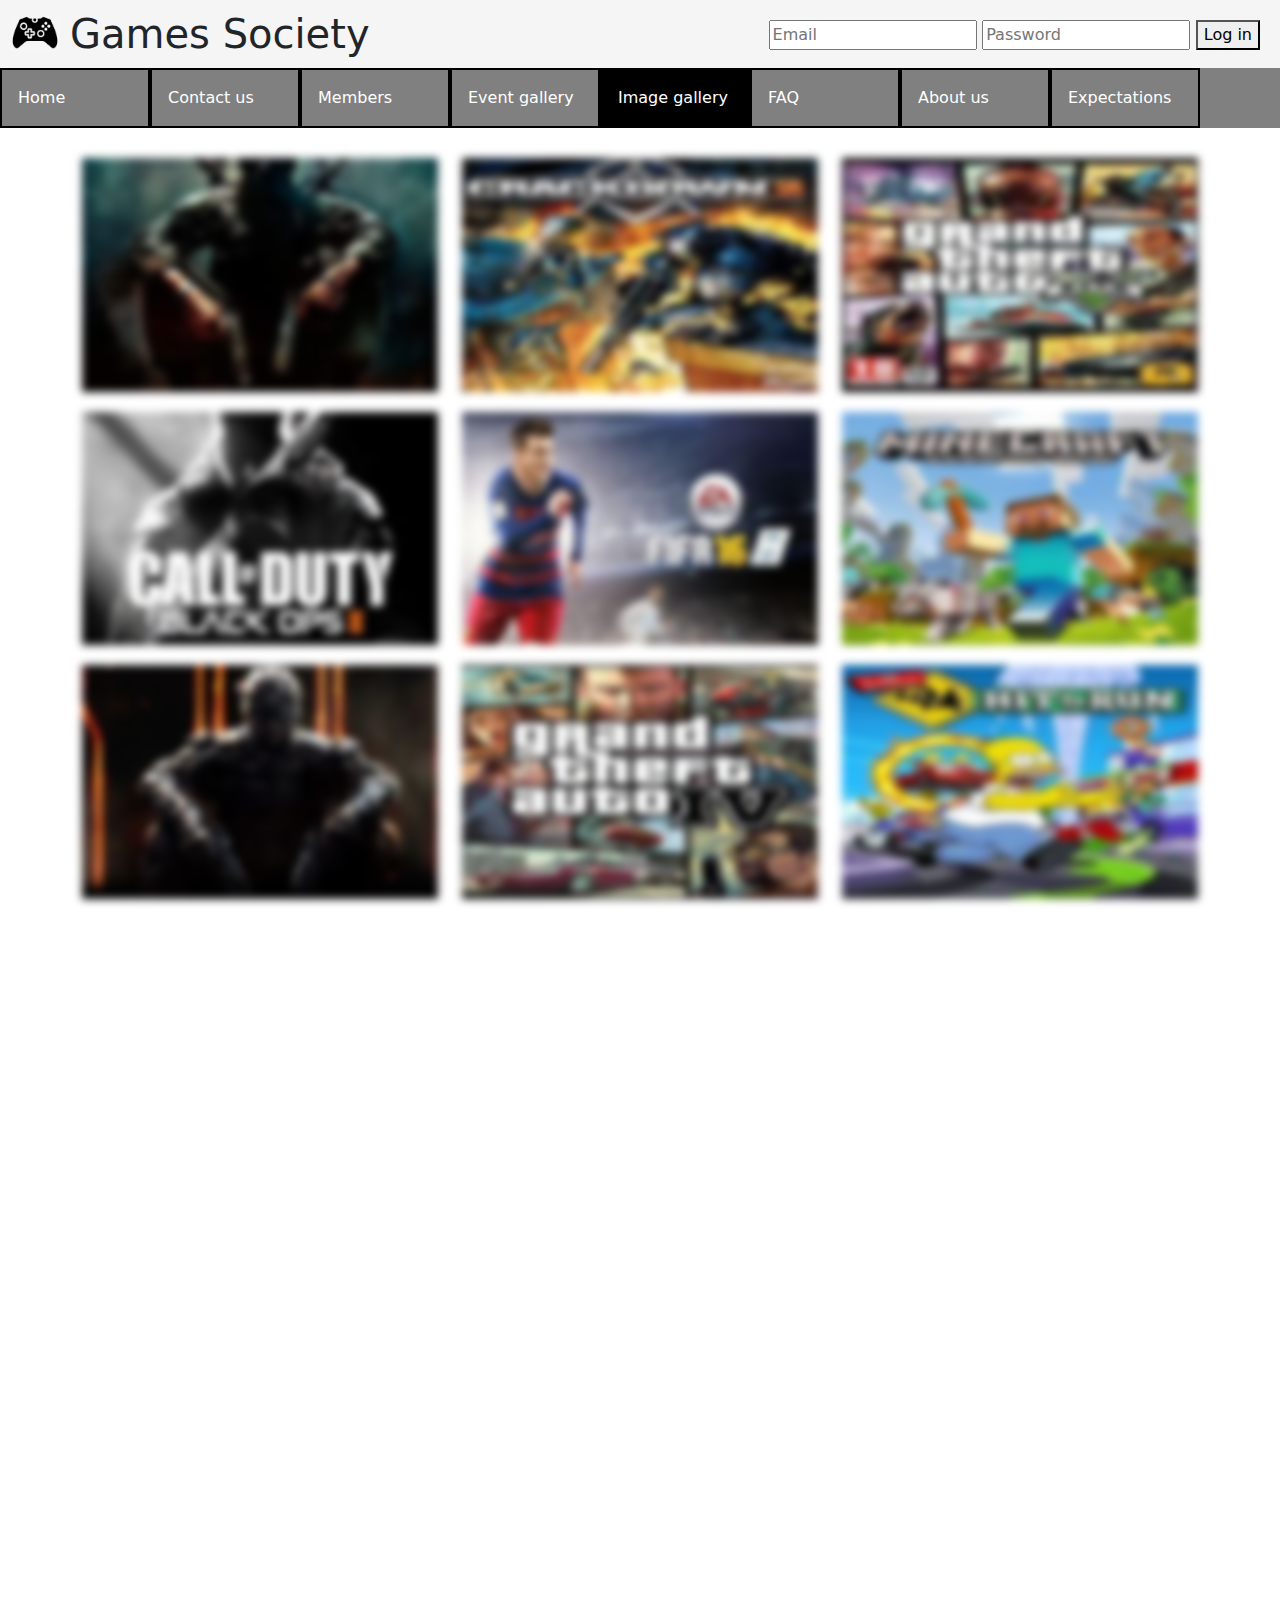
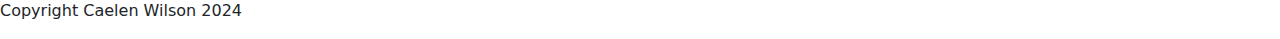
<file: img_galley.html>
<!--
Threat Model
Threat Source: External
Threat Agent: Human
Threat Intention: Intentional
Threat Motivation: Embarrass the society
Threat Impact: Trust in society lost, images defaced.
Threat Mitigation: Only those who are authorised can change images in the image gallery, input validation on all of the inputs
-->

<!DOCTYPE html>
<html lang="en-GB">
   <!-- Head -->
    <head>
      <title> Image gallery </title>
      <link href="https://cdn.jsdelivr.net/npm/bootstrap@5.3.3/dist/css/bootstrap.min.css" rel="stylesheet" integrity="sha384-QWTKZyjpPEjISv5WaRU9OFeRpok6YctnYmDr5pNlyT2bRjXh0JMhjY6hW+ALEwIH" crossorigin="anonymous">
      <script src="https://cdn.jsdelivr.net/npm/bootstrap@5.3.3/dist/js/bootstrap.bundle.min.js" integrity="sha384-YvpcrYf0tY3lHB60NNkmXc5s9fDVZLESaAA55NDzOxhy9GkcIdslK1eN7N6jIeHz" crossorigin="anonymous"></script>
      <link rel="stylesheet" href="css/main.css">
      <meta charset="UTF-8">
    </head>

    <body>
       <!-- Header -->
    <header> 
      <div class="header">
        <img src="Images/logo.jfif" alt="Logo" id = "logo">
        <h1 id = "h1"> Games Society </h1>
        <form class="formheader" name = "loginForm">
          <fieldset>
          <input type = "text" name = "Email" placeholder="Email">
          <input type = "text" name = "Password" placeholder="Password">
          <button type="button" value = "Login" onclick="loginClick()">Log in</button>
          </fieldset>
      </form>
      </div>
    </header>
    <nav>
      <ul>
          <li><a href="index.html"> Home </a></li>
          <li><a href="contact_us.html"> Contact us</a></li>
          <li><a href="current_members.html"> Members</a></li>
          <li><a href="event_gallery.html"> Event gallery</a></li>
          <li class = "active"><a href="img_galley.html"> Image gallery</a></li>
          <li><a href="faq.html"> FAQ </a></li>
          <li><a href="about_us.html"> About us </a></li>
          <li><a href="expectations.html"> Expectations </a></li>
      </ul>
       <!-- Nav bar -->
  </nav>
        <main>
           <!-- Main body -->
            <div>
                <div id = "img-galley" class="container">
                    <div class="row">
                      <div class="col-sm">
                        <img src="Images/BO1.jfif" onmouseover="highlight(this)" onmouseout="delight(this)" alt="Black ops 1" class="gallery-img">
                        <img src="Images/BO2.jfif" onmouseover="highlight(this)" onmouseout="delight(this)" alt="Black ops 2" class="gallery-img">
                        <img src="Images/BO3.jfif" onmouseover="highlight(this)" onmouseout="delight(this)" alt="Black ops 3" class="gallery-img">
                      </div>
                      <div class="col-sm">
                        <img src="Images/Crackdown2.jfif" onmouseover="highlight(this)" onmouseout="delight(this)" alt="Crackdown2" class="gallery-img">
                        <img src="Images/fifa16.jfif" onmouseover="highlight(this)" onmouseout="delight(this)" alt="fifa16" class="gallery-img">
                        <img src="Images/gtaiv.jfif" onmouseover="highlight(this)" onmouseout="delight(this)" alt="gtaiv" class="gallery-img">
                      </div>
                      <div class="col-sm">
                        <img src="Images/gtav.jfif" onmouseover="highlight(this)" onmouseout="delight(this)" alt="gtav" class="gallery-img">
                        <img src="Images/minecraft.jfif" onmouseover="highlight(this)" onmouseout="delight(this)" alt="minecraft" class="gallery-img">
                        <img src="Images/simpsonshitandrun.jfif" onmouseover="highlight(this)" onmouseout="delight(this)" alt="simpsonshitandrun" class="gallery-img">
                      </div>
                    </div>
                  </div>
            </div>
        </main>

        <aside></aside>

        <footer>
           <!-- Footer -->
          <p> Copyright Caelen Wilson 2024 </p> 
        </footer>

        <script>
        //javascript
        var counter = 2

        var loggedIn = new Boolean(false)

    function loginClick(){
        var email = document.forms["loginForm"]["Email"].value;
        var password = document.forms["loginForm"]["Password"].value;
        var valid = new Boolean(true)
    
        if (email == "" && loggedIn == false){
            alert("You must input a email!")
            valid = false
        }else{
            if (password == "" && loggedIn == false){
                alert("You must input a password!")
                valid = false
            }
        }

        if(loggedIn == false && valid == true){
            alert('You have been logged in');
            loggedIn = true;
        }
        else if(loggedIn == true){
            alert('You have been logged out');
            loggedIn = false
        }
    };
        
        function highlight(image){
            image.style = "border: solid blue 2px";
            image.style.filter = "blur(0px)"
        }

        function delight(image){
            image.style = "border: none";
        }
        
        </script>
    </body>
</html>
</file>
<file: css/main.css>
body {
    background-color: white;
}

.header { /* Header style */
    background-color: whitesmoke;
    font-size: 20;
    padding: 10px;
    font-weight: bold;
    margin: auto;
}
.formheader { /* form header style */
    float: right;
}

#logo { /* logo for top bar */
    float: left;
    height: auto;
    width: 50px;
    margin-right: 10px;
    padding-top: 5px;
}

#h1 { /* header 1 styling */
    display: inline;
}

nav{ /* nav bar styling */
    width: 100%;
    background-color: grey;
    border-color: black;
}

nav ul{ /* Styling for lists */
    margin: 0;
    padding: 0;
    overflow: hidden; 
    margin: auto;
 }
 

nav li{ /* Styling for nav bar */
    border: 2px solid black;
    background-color: grey;
    list-style-type: none;
    float: left;
    width: 150px;
    padding: 16px;
    margin: 0px;
}


nav li a { /* Styling for nav bar */
    color: white;
    text-align: center;
    text-decoration: none;
    margin: auto;
}

nav li:hover { /* Stylinb for nav bar */
    background-color: blue;
}

.active { /* Styling for nav bar */
    background-color: black;
}

table { /* Styling for events galley */
    border-collapse: collapse;
}

table td, table th{ /* Styling for events galley */
    border: 2px solid grey;
    width: 10%;
    padding: 0.5%;
    font-size: 10pt;
}

Table tr:nth-child(even){ /* Styling for events galley */
    background-color: white;
}

Table tr:hover{ /* Styling for events galley */
    background-color: orange;
}

Table th{ /* Styling for events galley */
    background-color: grey;
    color: white;
    text-align: center;
}

#right-col{ /* Styling for contact us page */
    float: left;
    padding-left: 25px;
    width: 25;
}

#left-col{ /* Styling for contact us page */
    float: left;
    width: 65%;
    padding-bottom: 5px;
}

fieldset{ /* Styling for forms */
    margin: auto;
    padding: 10px;
}

.carousel{ /* Styling for carousel */
    margin-top: 10px;
}

#carouselExampleCaptions .carousel-item img {   /* Styling for carousel image */
    width: auto;
    height: auto;
    max-height: 550px;
}

.gallery-img{ /* Styling for gallery image */
    margin-top: 20px;
    width: 100%;
    height: 16%;
    filter: blur(4px);
}

#img-gallery .row{ /* Styling for gallery row */
    margin-bottom: 10px;
}

.row{ /* Styling for gallery row */
    padding-top: 10px;
}

.members{ /* Styling for members */ 
    padding-left: 20px;
}

article { /* Styling for article in home page */
    margin-top: 10px;
    border: 3px solid gray;
    padding: 5px;
}

#article-image{ /* Styling for article image */
    float: left;
    width: 10%;
}

footer{ /* Styling for footer */
    float: left;
    width: 100%;
}

#contacusform{ /* Styling for contact us form */
    border: 2px solid grey;
}

#FAQ{ /* Styling for FAQ */
    border: 3px solid black;
}
 
.rules{ /* Styling for rules */
    border: 3px solid black;
    text-align: center;
    align-items: center;
    display: table;
    margin: auto;
    width: 50%;
}

.clearfix::after { /* fixing article */
    content: "";
    clear: both;
    display: table;
  }

#about_us_video{ /* Styling for intro video */
    float: right;
    margin-right: 10px;
    margin-top: 10px;
}

.rules ol li:hover{
    font-size: 30px;
    font-weight: bold;
}
</file>
